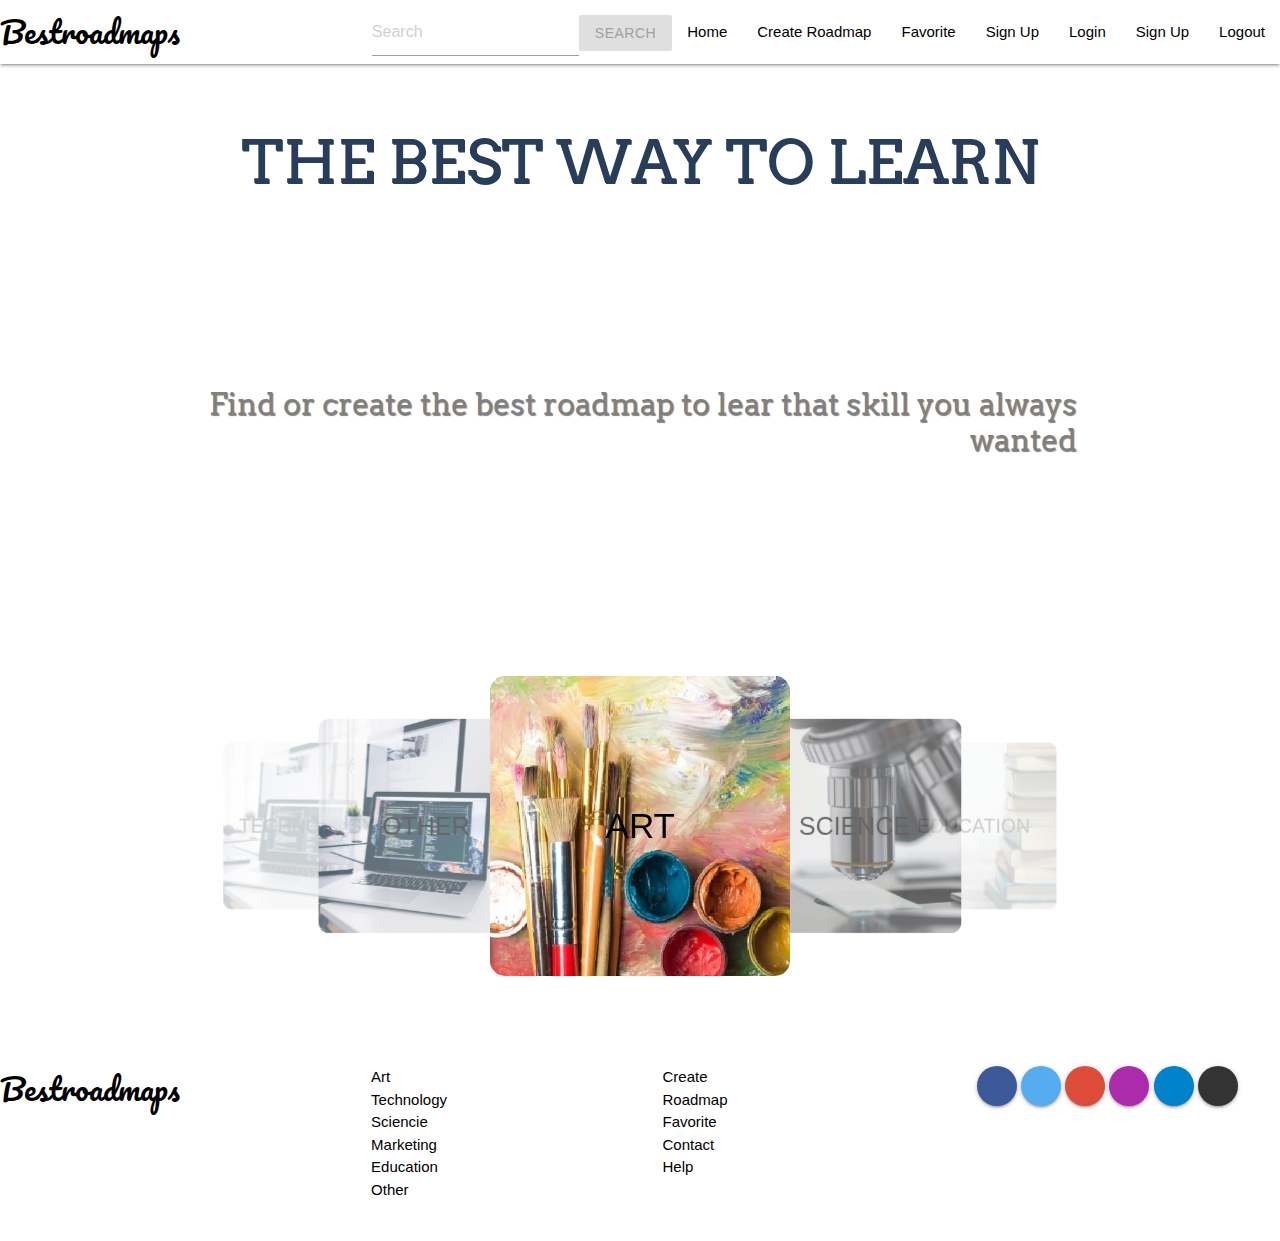
<file: templates/index.html>
<html xmlns:th="http://www.thymeleaf.org">

<head>
	<meta charset="UTF-8">
	<meta http-equiv="X-UA-Compatible" content="IE=edge">
	<meta name="viewport" content="width=device-width, initial-scale=1.0">
	<title>Home</title>

	<!-- Fonts -->
	<link rel="stylesheet" href="https://use.fontawesome.com/releases/v5.5.0/css/all.css"
		integrity="sha384-B4dIYHKNBt8Bc12p+WXckhzcICo0wtJAoU8YZTY5qE0Id1GSseTk6S+L3BlXeVIU" crossorigin="anonymous">
	<link href="https://fonts.googleapis.com/css2?family=Pacifico&display=swap" rel="stylesheet">
	<!-- Materialize-->
	<link rel="stylesheet" href="https://cdnjs.cloudflare.com/ajax/libs/materialize/1.0.0/css/materialize.min.css">
	<link href="../statics/css/style.css" rel="stylesheet" type="text/css">
</head>

<body>
	<nav class="white">
		<div class="nav-wrapper white grey-text text-darken-2">
			<a href="#" class="brand-logo" style="color: black; font-size: 2rem; font-family:Pacifico,cursive"
				;>Bestroadmaps</a>
			<ul id="nav-mobile" class="right hide-on-med-and-down">
				<li><a th:href="@{/}" style="color: black;">Home</a></li>
				<!-- Arreglar mañana th if para mostrar una vez logueado -->
				<li><a class="nav-link" th:href="@{/roadmaps/select}" style="color: black;">Create Roadmap</a></li>
				<!-- Arreglar mañana th if para mostrar una vez logueado -->
				<li><a class="nav-link disabled" th:href="@{/roadmaps/favorites}" style="color: black"
						;>Favorite</a></li>
				<li th:if="${logueado}" class="nav-item">
					<a class="nav-link" th:href="@{/user/register}" style="color: black;"><span
							class="fas fa-user"></span>
						Sign Up</a>
				</li>
				<li th:if="${logueado}" class="nav-item">
					<a class="nav-link" th:href="@{/login}" style="color: black;"><span
							class="fas fa-sign-in-alt"></span>
						Login</a>
				</li>
				<li th:if="${logueado}" class="nav-item">
					<a class="nav-link" th:href="@{/user/register}" style="color: black;"><span
							class="fas fa-user"></span>
						Sign Up</a>
				</li>
				<li class="nav-item">
					<a class="nav-link" th:href="@{/logout}" style="color: black;"><span
							class="fas fa-sign-in-alt"></span>
						Logout</a>
				</li>
			</ul>
			<ul id="nav-mobile" class="right hide-on-med-and-down">
				<form class="right hide-on-med-and-down">
					<li class="nav-item"><input class="" type="search" placeholder="Search" aria-label="Search"></li>
					<li class="nav-item"><button class="btn disabled" type="submit">Search</button></li>
				</form>
			</ul>
		</div>
	</nav>
	<div class="container">
		<div class="row">
			<div class="col s12">
				<h1 class="center-align title">
					THE BEST WAY TO LEARN </h1>
				<h2 class="right-align title2">Find or create the best roadmap to lear that skill you always wanted</h2>

				<div class="carousel center-aling">
					<div class="carousel-item">
						<h3 class="subtitle">Art</h3>
						<img src="../statics/artroad.png" alt="art" th:href="@{/roadmaps/category/ART}">
					</div>
					<!--Segundo item-->
					<div class="carousel-item">
						<h3 class="subtitle">Science</h3>
						<img src="../statics/cienciaroad.jpg" alt="science" th:href="@{/roadmaps/category/SCIENCE}">
					</div>
					<!--Tercero item-->
					<div class="carousel-item">
						<h3 class="subtitle">Education</h3>
						<img src="../statics\education.jpg" alt="education" th:href="@{/roadmaps/category/EDUCATION}">
					</div>
					<!--Cuarto item-->
					<div class="carousel-item">
						<h3 class="subtitle">Marketing</h3>
						<img src="../statics/redesroad.jpg" alt="marketing" th:href="@{/roadmaps/category/MARKETING}">
					</div>
					<!--Quinto item-->
					<div class="carousel-item">
						<h3 class="subtitle">Technology</h3>
						<img src="../statics/technologyroad.jpg" alt="Technology"
							th:href="@{/roadmaps/category/TECHNOLOGY}">
					</div>
					<!--Sexto item-->
					<div class="carousel-item">
						<h3 class="subtitle">Other</h3>
						<img src="../statics/technologyroad.jpg" alt="Other" th:href="@{/roadmaps/category/OTHER}">
					</div>

				</div>
			</div>
		</div>
	</div>



	<footer class="page-footer white ">
		<div class=" col s12">
			<div class="row">

				<div class="col s3">
					<a class="brand" id="brand" th:href="@{/}"
						style="color: black; font-size: 2rem; font-family:Pacifico,cursive" ;>Bestroadmaps</a>

				</div>


				<!-- Section: Social media -->

				<!-- Section: Links  -->
				<section class="col s3">
					<div class="container text-center ">
						<!-- Grid row -->
						<div class="row mt-3">
							<!-- Grid column -->

							<!-- Grid column -->

							<!-- Grid column -->
							<div id="linksfrompages" class="col s3">
								<!-- Links -->

								<p>
									<a style="text-decoration:none; color: black; " th:href="@{/roadmaps/category/ART}"
										class="text-reset">Art</a>
								</p>
								<p>
									<a style="text-decoration:none; color: black; "
										th:href="@{/roadmaps/category/TECHNOLOGY}" class="text-reset">Technology</a>
								</p>
								<p>
									<a style="text-decoration:none; color: black; "
										th:href="@{/roadmaps/category/SCIENCE}" class="text-reset">Sciencie</a>
								</p>
								<p>
									<a style="text-decoration:none; color: black; "
										th:href="@{/roadmaps/category/MARKETING}" class="text-reset">Marketing</a>
								</p>
								<p>
									<a style="text-decoration:none; color: black; "
										th:href="@{/roadmaps/category/MARKETING}" class="text-reset">Education</a>
								</p>
								<p>
									<a style="text-decoration:none; color: black; "
										th:href="@{/roadmaps/category/OTHER}" class="text-reset">Other</a>
								</p>
							</div>
						</div>
				</section>
				<!-- Grid column -->

				<!-- Grid column -->
				<section class="col s3">
					<div class="col s3">
						<!-- Links -->

						<p>
							<a style="text-decoration:none; color: black; " th:href="@{/roadmaps/create}"
								class="text-reset">Create Roadmap</a>
						</p>
						<p>
							<a style="text-decoration:none; color: black; " th:href="@{/roadmaps/favorites}"
								class="text-reset">Favorite</a>
						</p>
						<p>
							<a style="text-decoration:none; color: black; " href="./pages/contact.html"
								class="text-reset">Contact</a>
						</p>
						<p>
							<a style="text-decoration:none; color: black; " href="./pages/help.html"
								class="text-reset">Help</a>
						</p>
					</div>
				</section>
				<!-- Grid column -->
				<!-- Grid container -->

				<!-- Section: Social media -->
				<section class="col s3">
					<!-- Facebook -->
					<a class="btn btn-primary btn-floating m-1" style="background-color: #3b5998; border-color: grey;"
						href="#!" role="button"><i class="fab fa-facebook-f"></i></a>

					<!-- Twitter -->
					<a class="btn btn-primary btn-floating m-1" style="background-color: #55acee; border-color: grey;"
						href="#!" role="button"><i class="fab fa-twitter"></i></a>

					<!-- Google -->
					<a class="btn btn-primary btn-floating m-1" style="background-color: #dd4b39; border-color: grey;"
						href="#!" role="button"><i class="fab fa-google"></i></a>

					<!-- Instagram -->
					<a class="btn btn-primary btn-floating m-1" style="background-color: #ac2bac; border-color: grey;"
						href="#!" role="button"><i class="fab fa-instagram"></i></a>

					<!-- Linkedin -->
					<a class="btn btn-primary btn-floating m-1" style="background-color: #0082ca; border-color: grey;"
						href="#!" role="button"><i class="fab fa-linkedin-in"></i></a>
					<!-- Github -->
					<a class="btn btn-primary btn-floating m-1" style="background-color: #333333; border-color: grey;"
						href="#!" role="button"><i class="fab fa-github"></i></a>
				</section>
				<!-- Section: Social media -->

				<!-- Grid container -->


			</div>
		</div>
	</footer>
	<!-- Compiled and minified JavaScript -->
	<script src="https://cdnjs.cloudflare.com/ajax/libs/materialize/1.0.0/js/materialize.min.js"></script>

	<script src="../statics/js/main.js"></script>


</body>

</html>
</file>
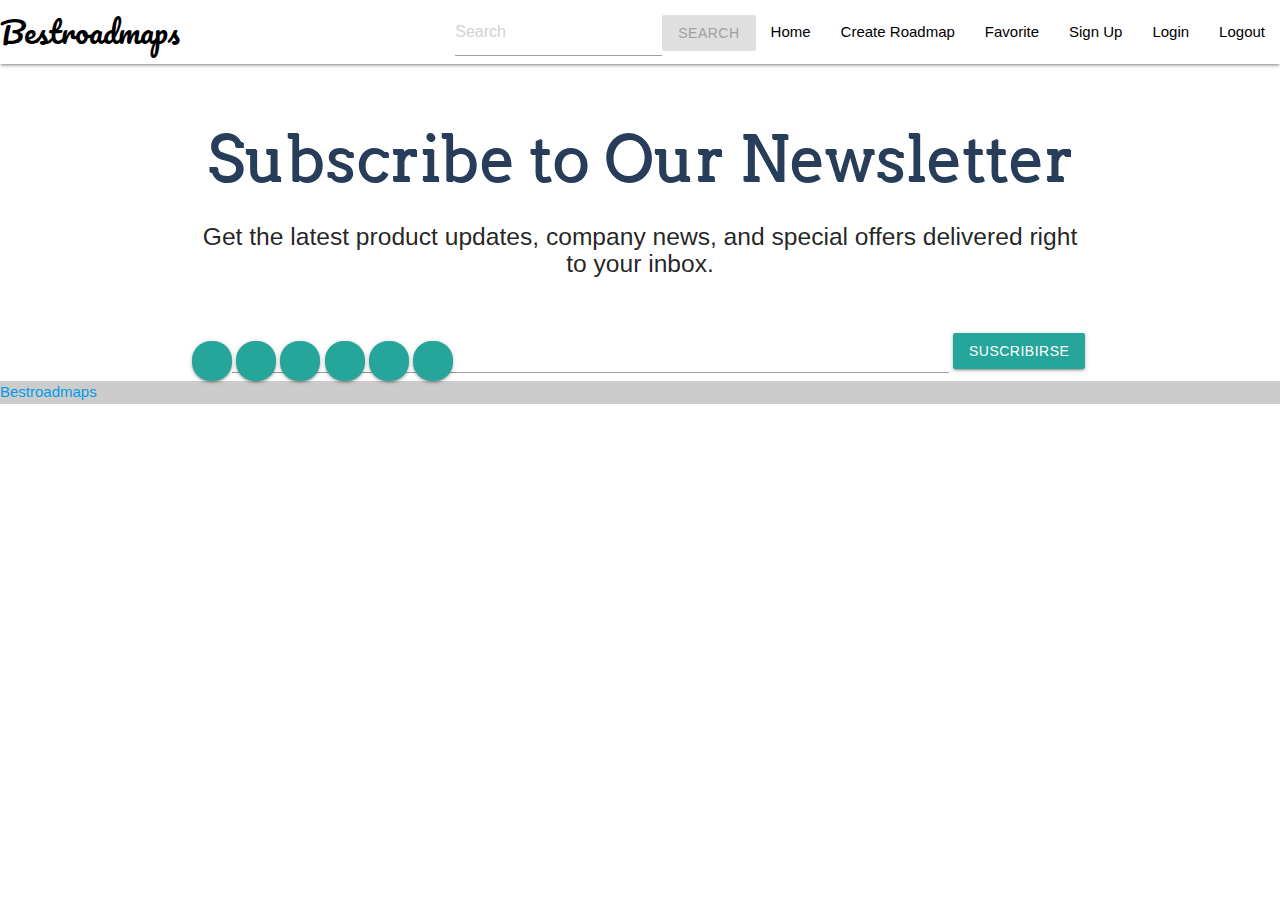
<file: templates/newsletterSuscription.html>
<!DOCTYPE html>
<html xmlns:th="http://www.thymeleaf.org">

<head>
    <meta charset="UTF-8">
    <meta http-equiv="X-UA-Compatible" content="IE=edge">
    <meta name="viewport" content="width=device-width, initial-scale=1.0">

    <!-- Links -->
    <link href="../statics/css/style.css" rel="stylesheet" type="text/css">
    <link rel="stylesheet" href="https://use.fontawesome.com/releases/v5.5.0/css/all.css"
		integrity="sha384-B4dIYHKNBt8Bc12p+WXckhzcICo0wtJAoU8YZTY5qE0Id1GSseTk6S+L3BlXeVIU" crossorigin="anonymous">

    <!-- MaterializeForNavBar -->
    <link rel="stylesheet" href="https://cdnjs.cloudflare.com/ajax/libs/materialize/1.0.0/css/materialize.min.css">

   
    <link href="https://cdn.jsdelivr.net/npm/bootstrap@5.0.2/dist/css/bootstrap.min.css" rel="stylesheet"
        integrity="sha384-EVSTQN3/azprG1Anm3QDgpJLIm9Nao0Yz1ztcQTwFspd3yD65VohhpuuCOmLASjC" crossorigin="anonymous">

     <!-- Fonts -->
    
    <link href="https://fonts.googleapis.com/css2?family=Pacifico&display=swap" rel="stylesheet">

    <title>NewsletterSuscription</title>
    <style>

    </style>
</head>

<body>
    <!-- NavBar -->
    <nav class="white">
        <div class="nav-wrapper white grey-text text-darken-2">
            <a href="#" class="brand-logo" style="color: black; font-size: 2rem; font-family:Pacifico,cursive"
                ;>Bestroadmaps</a>
            <ul id="nav-mobile" class="right hide-on-med-and-down">
                <li><a th:href="@{/}" style="color: black;">Home</a></li>
                <!-- Arreglar mañana th if para mostrar una vez logueado -->
                <li><a class="nav-link" th:href="@{/roadmaps/select}" style="color: black;">Create Roadmap</a></li>
                <!-- Arreglar mañana th if para mostrar una vez logueado -->
                <li><a class="nav-link disabled" th:href="@{/roadmaps/favorites}" style="color: black" ;>Favorite</a>
                </li>
                <li th:if="${logueado}" class="nav-item">
                    <a class="nav-link" th:href="@{/user/register}" style="color: black;"><span
                            class="fas fa-user"></span>
                        Sign Up</a>
                </li>
                <li th:if="${logueado}" class="nav-item">
                    <a class="nav-link" th:href="@{/login}" style="color: black;"><span
                            class="fas fa-sign-in-alt"></span>
                        Login</a>
                </li>
                <li class="nav-item">
                    <a th:if="${!(logueado)}" class="nav-link" th:href="@{/logout}" style="color: black;"><span
                            class="fas fa-sign-in-alt"></span>
                        Logout</a>
                </li>
            </ul>
            <ul id="nav-mobile" class="right hide-on-med-and-down">
                <form class="right hide-on-med-and-down">
                    <li class="nav-item"><input class="" type="search" placeholder="Search" aria-label="Search"></li>
                    <li class="nav-item"><button class="btn disabled" type="submit">Search</button></li>
                </form>
            </ul>
        </div>
    </nav>
    <!-- Fin NavBar -->


    <div class="container-fluid">

        <h1 style="text-align: center; margin-top:40px;">Subscribe to Our Newsletter</h1>
        <div class="container">
        <h5  style="text-align: center; margin-top:30px;">Get the latest product updates, company news, and special offers delivered right to your
            inbox.</h5>
      
            <form class="center-aling d-flex justify-content-between align-items-center " action="" style="position: relative;
            top: 40px; left: 40px;">
                <input type="email" style="width: 80%;" name="email" id="email">
                <!-- Button trigger modal -->
                <button type="button" class=" btn btn-info"  style="color: white;" data-toggle="modal" data-target="#ModalNewsletter">
                    Suscribirse
                </button>
            </form>

        </div>
    </div>

    <!-- Modal -->
    <div class="modal fade modal-dialog" style="border-radius: 5%; padding: 0%" id="ModalNewsletter" tabindex="-1" role="dialog"
        aria-labelledby="exampleModalCenterTitle" aria-hidden="true">
        <div class="modal-dialog modal-dialog-centered"   role="document">
            <div class="modal-content" style="border:none;">
                <div class="modal-header bg-info text-white">
                    <h5 class="modal-title" id="exampleModalLongTitle">Thanks for signing up!</h5>
                    
                </div>
                <div class="modal-body">
                    <br>
                    Check your inbox to receive our news
                </div>
                <div class="modal-footer">
                    <button type="button" class="btn btn-info "  style="color: white;" data-dismiss="modal">Close</button>
                </div>
            </div>
        </div>
    </div>


    <footer class="bg-dark text-center text-white fixed-bottom" >
        <!-- Grid container -->
        <div class="container p-4 pb-0">
          <!-- Section: Social media -->
          <section class="mb-4">
            <!-- Facebook -->
            <a class="btn btn-outline-light btn-floating m-1" style=" border-radius: 1.25rem;"href="#!" role="button"
              ><i style=" width: auto; line-height: 29px;" class="fab fa-facebook-f"></i
            ></a>
      
            <!-- Twitter -->
            <a class="btn btn-outline-light btn-floating m-1" style=" border-radius: 1.25rem;"href="#!" role="button"
              ><i style=" width: auto; line-height: 29px;" class="fab fa-twitter"></i
            ></a>
      
            <!-- Google -->
            <a class="btn btn-outline-light btn-floating m-1" style=" border-radius: 1.25rem;"href="#!" role="button"
              ><i  style=" width: auto; line-height: 29px;"class="fab fa-google"></i
            ></a>
      
            <!-- Instagram -->
            <a class="btn btn-outline-light btn-floating m-1"style=" border-radius: 1.25rem;" href="#!" role="button"
              ><i style=" width: auto; line-height: 29px;" class="fab fa-instagram"></i
            ></a>
      
            <!-- Linkedin -->
            <a class="btn btn-outline-light btn-floating m-1" style=" border-radius: 1.25rem;" href="#!" role="button"
              ><i style=" width: auto; line-height: 29px;" class="fab fa-linkedin-in"></i
            ></a>
      
            <!-- Github -->
            <a class="btn btn-outline-light btn-floating m-1"  style=" border-radius: 1.25rem;" href="#!" role="button"
              ><i style=" width: auto; line-height: 29px;" class="fab fa-github"></i
            ></a>
          </section>
          <!-- Section: Social media -->
        </div>
        <!-- Grid container -->
      
        <!-- Copyright -->
        <div class="text-center p-3" style="background-color: rgba(0, 0, 0, 0.2);">
          
          <a class="text-white" th:href="@{/}">Bestroadmaps</a>
        </div>
        <!-- Copyright -->
      </footer>

    <script src="https://code.jquery.com/jquery-3.3.1.slim.min.js"
        integrity="sha384-q8i/X+965DzO0rT7abK41JStQIAqVgRVzpbzo5smXKp4YfRvH+8abtTE1Pi6jizo"
        crossorigin="anonymous"> </script>
    <script src="https://cdnjs.cloudflare.com/ajax/libs/popper.js/1.14.7/umd/popper.min.js"
        integrity="sha384-UO2eT0CpHqdSJQ6hJty5KVphtPhzWj9WO1clHTMGa3JDZwrnQq4sF86dIHNDz0W1"
        crossorigin="anonymous"> </script>
    <script src="https://stackpath.bootstrapcdn.com/bootstrap/4.3.1/js/bootstrap.min.js"
        integrity="sha384-JjSmVgyd0p3pXB1rRibZUAYoIIy6OrQ6VrjIEaFf/nJGzIxFDsf4x0xIM+B07jRM"
        crossorigin="anonymous"></script>

</body>

</html>
</file>
<file: statics/css/style.css>
@import url('https://fonts.googleapis.com/css2?family=Arvo&family=Pacifico&display=swap');

@font-face {
    font-family: 'simple-line-icons';
    src: url('../fonts/Simple-Line-Icons.eot?v=2.4.0');
    src: url('../fonts/Simple-Line-Icons.eot?v=2.4.0#iefix') format('embedded-opentype'), url('../fonts/Simple-Line-Icons.woff2?v=2.4.0') format('woff2'), url('../fonts/Simple-Line-Icons.ttf?v=2.4.0') format('truetype'), url('../fonts/Simple-Line-Icons.woff?v=2.4.0') format('woff'), url('../fonts/Simple-Line-Icons.svg?v=2.4.0#simple-line-icons') format('svg');
    font-weight: normal;
    font-style: normal;
  }

* {
    margin: 0;
    padding: 0;
    box-sizing: border-box;
    --danger-color: #ff5b5c;
}

body {
    min-height: 100vh;
    background-color: white;

    font-family: ".SFNSText-Medium", "SFProText-Medium", "SFUIText-Medium", ".SFUIText-Medium", "SF Pro Text", "-apple-system", "BlinkMacSystemFont", sans-serif;

}
a{
    text-decoration: none !important;
}

h1, h2 {
    width: 100%;
    max-width:100%;
height: 25%;
text-shadow: 1px 1px 0.5px #273D59;
font-weight: 400;
font-style: normal;
font-family: "Arvo", serif;
color: #273D59;
font-size: 60px;
letter-spacing: 0px;
line-height: 1.2;
padding-top: 20px;
margin-bottom: 35px;

}

.title2 {
    color: grey;
    margin: left 30%;
    margin-right:  0%;
    font-size: 30px;
    font-weight: 400;
    text-shadow: 1px 1px 1px grey;
    position:fixed right;
    margin-top: 0;
}


.subtitle {
    margin: 0;
    color: black;
    display: inline;
    font-size: 35px;
    font-weight: 500;
    text-transform: uppercase;
}
nav{
    text-decoration-color:black;
}

.linea-division {
    width: 80%;
    height: 2px;
    background-color: #36221c;
}


img #photho-perfil{
    border-radius:160px;
    border:10px solid #666;
}
/* aca van los estilos del carousel*/
.carousel{
    min-height: 300px;

}
.carousel .carousel-item{
display: flex;
flex-direction: column;
justify-content: center;
align-items: center;
user-select: none;
width: 300px;
height: 300px;

}
.carousel .carousel-item img{
    width:100%;
    height: 100%;
    object-fit: cover;
    position: absolute;
    top:0;
    left: 0;
    z-index:-1;
    border-radius:15px;

}

#header {
  background: url(https://images.unsplash.com/photo-1415795854641-f4a487a0fdc8?ixlib=rb-1.2.1&auto=format&fit=crop&w=750&q=80) center center / cover no-repeat ;
}
 .imgpersonal{
    border-radius: 50%;
    position: absolute;
    bottom: 50%;
    left: 50%;
    max-width: 100px;
    opacity: 1;
    box-shadow: 3px 3px 20px rgba(0, 0, 0, 0.5);
    border: 2px solid rgba(255, 255, 255, 1);
    -webkit-transform: translate(-50%, 0%);
    transform: translate(-50%, 0%);
 }
 .rounded {
    border-radius: 10px !important;
}
.post .meta {
    font-size: 14px;
    color: #9faabb;
}
.icon-button {
    color: #FFF;
    border: 0;
    border-radius: 50%;
    background: #FFA387;
    background: -webkit-linear-gradient(bottom, #FFA387 0%, #FE4F70 51%, #FFA387 100%);
    background: linear-gradient(to top, #FFA387 0%, #FE4F70 51%, #FFA387 100%);
    background-size: auto 200%;
    display: inline-flex;
    justify-content: center;
    align-items: center;
    height: 37px;
    line-height: 39px;
    text-align: center;
    vertical-align: middle;
    width: 37px;
    -webkit-box-shadow: 0px 2px 4px 0px rgba(0, 0, 0, 0.15);
    -moz-box-shadow: 0px 2px 4px 0px rgba(0, 0, 0, 0.15);
    box-shadow: 0px 2px 4px 0px rgba(0, 0, 0, 0.15);
    -webkit-transition: all 0.2s ease-in-out;
    -moz-transition: all 0.2s ease-in-out;
    transition: all 0.2s ease-in-out;
  }
  .form-comentarios textarea{
width: 100%;
height: 84px;
max-width: 100%;
max-height: 300px;
min-height: 84px;
padding: 10px;
line-height: 30px;
border: 1px solid;
box-shadow: 0 0px 9px 0 rgba(0,0,0,0.3);
margin-bottom: 20px;
  }
.comentarios{
    margin: 20px 0;
}
.form-comentarios .btn{
    color:black;
    width: 40%;
    margin-bottom: 20px;
    margin-top: 10px;
    text-decoration-color: #4d4d4e;
    border: 1.3px solid rgb(73, 73, 73);
    
}
.form-comentarios .btn:hover{
    box-shadow: 0px 0px 9px 0px rgba(0, 0, 0, 0.35);
    
}
.media{
    border-top: 2px solid #bfbfbf;
    padding-top: 20px;
}
.media img{
    margin-right: 20px;
}
.media-body .name{
    color:#4b65d1
}
.media-body .name span{
    font-size: 12px;
    color:#464646;
    margin-left: 15px;
    font-family: roboto;
    
}
.media-body .botones{
    margin-bottom: 10px;
}
.media .botones a{
    color:#4d4d4e;
    font-size:14px;
    margin-left: 20px;
}
#botonlike{
    width: 100%;
    height: 40px;
  border-radius: 4px;
  border-color:  #ff5b5c;;
 margin: 0 5px 0 5px;
  
  transition: all ease-in-out .3s;
  cursor: pointer;
  padding: 10px 24px;
  font-family:  0.8em;
  font-size: var(--regu-font-size);
  font-weight: 400;
  text-align: center;
}
.btn-danger-out:hover {
    background-color: var(--danger-color);
    color: var(--clear-color);
  }
  svg{
  max-width:20px;
}
.btn-outline-dark{
    max-width: 40px;
    max-height: 40px;
}
</file>
